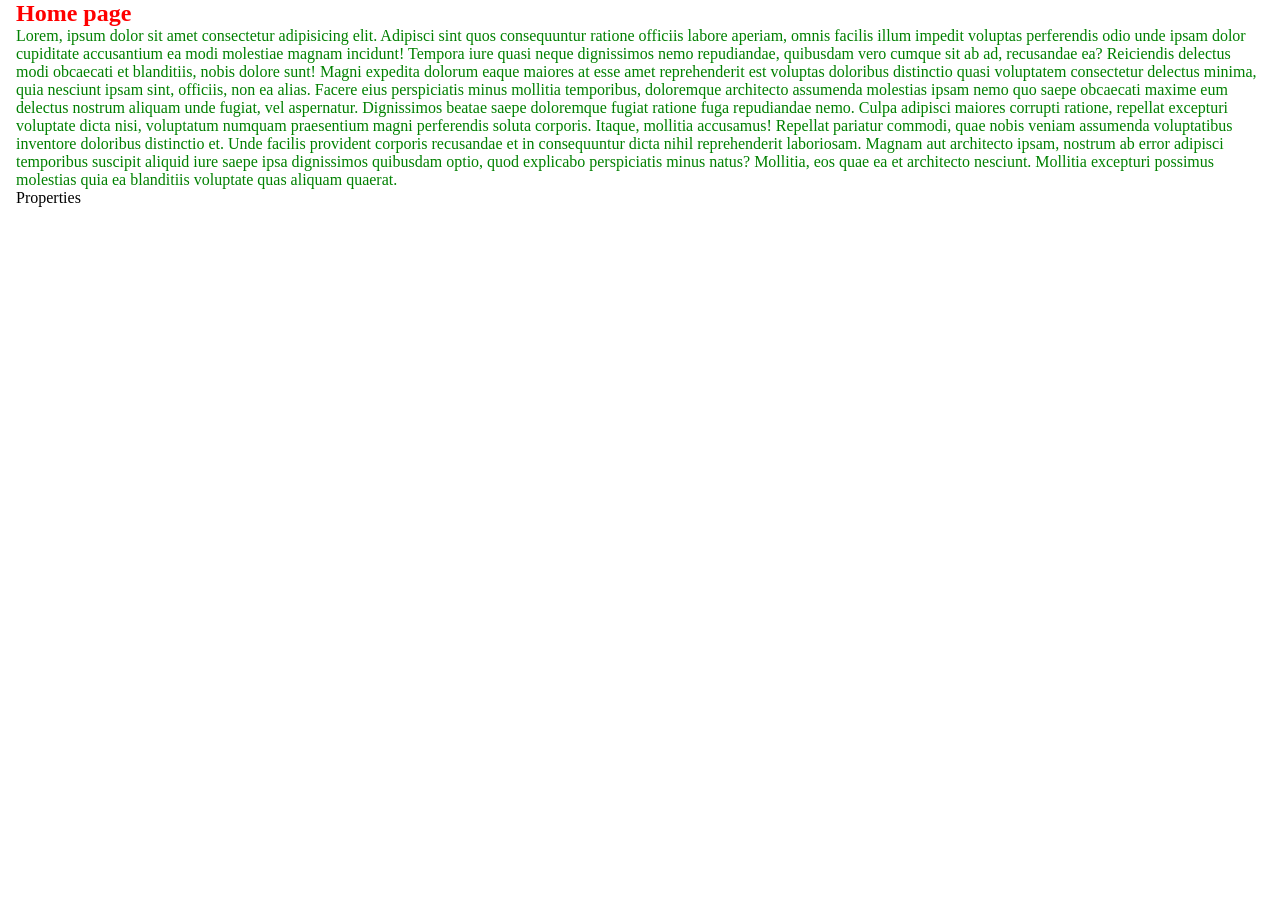
<file: index.html>
<!DOCTYPE html>
<html lang="en">
  <head>
    <meta charset="UTF-8" />
    <meta name="viewport" content="width=device-width, initial-scale=1.0" />
    <meta
      name="description"
      content="This is a real estate platform where users can browse, search, and 
filter properties. The site will showcase property listings with detailed information,contact 
details. "
    />
    <meta
      name="keywords"
      content="This is a real estate platform where users can browse, search, and 
filter properties. The site will showcase property listings with detailed information,contact 
details."
      keyword="Listings, Properties, Estate"
    />
    <title>Home Page</title>
    <link rel="stylesheet" href="./css/style.css" />
    <link rel="stylesheet" href="./css/home-page.css" />
  </head>
  <body>
    <section class="container">
      <h1>Home page</h1>
      <p>
        Lorem, ipsum dolor sit amet consectetur adipisicing elit. Adipisci sint
        quos consequuntur ratione officiis labore aperiam, omnis facilis illum
        impedit voluptas perferendis odio unde ipsam dolor cupiditate
        accusantium ea modi molestiae magnam incidunt! Tempora iure quasi neque
        dignissimos nemo repudiandae, quibusdam vero cumque sit ab ad,
        recusandae ea? Reiciendis delectus modi obcaecati et blanditiis, nobis
        dolore sunt! Magni expedita dolorum eaque maiores at esse amet
        reprehenderit est voluptas doloribus distinctio quasi voluptatem
        consectetur delectus minima, quia nesciunt ipsam sint, officiis, non ea
        alias. Facere eius perspiciatis minus mollitia temporibus, doloremque
        architecto assumenda molestias ipsam nemo quo saepe obcaecati maxime eum
        delectus nostrum aliquam unde fugiat, vel aspernatur. Dignissimos beatae
        saepe doloremque fugiat ratione fuga repudiandae nemo. Culpa adipisci
        maiores corrupti ratione, repellat excepturi voluptate dicta nisi,
        voluptatum numquam praesentium magni perferendis soluta corporis.
        Itaque, mollitia accusamus! Repellat pariatur commodi, quae nobis veniam
        assumenda voluptatibus inventore doloribus distinctio et. Unde facilis
        provident corporis recusandae et in consequuntur dicta nihil
        reprehenderit laboriosam. Magnam aut architecto ipsam, nostrum ab error
        adipisci temporibus suscipit aliquid iure saepe ipsa dignissimos
        quibusdam optio, quod explicabo perspiciatis minus natus? Mollitia, eos
        quae ea et architecto nesciunt. Mollitia excepturi possimus molestias
        quia ea blanditiis voluptate quas aliquam quaerat.
      </p>
      <a href="./properties.html">Properties</a>
    </section>
  </body>
</html>
</file>
<file: css/style.css>
*{
  padding: 0;
  margin: 0;
  box-sizing: border-box;
}
:root{
  --bg-color: #ffffff;
  --text-color: #000000;
  --font-family: "sans-serif";
}
body{
  background-color: var(--bg-color);
  color: var(--text-color);
  font-family: var(--font-family);
}
a{
  text-decoration: none;
  color: inherit;
}
img{
  width: 100%;
  height: auto;
  display: block;
}
li{
  list-style: none;
}
.container{
  max-width: 1300px;
  margin: 0 auto;
  padding: 0 1rem;
}
</file>
<file: css/home-page.css>
h1{
  color: red;
}
p{
  color: green;
}
</file>
